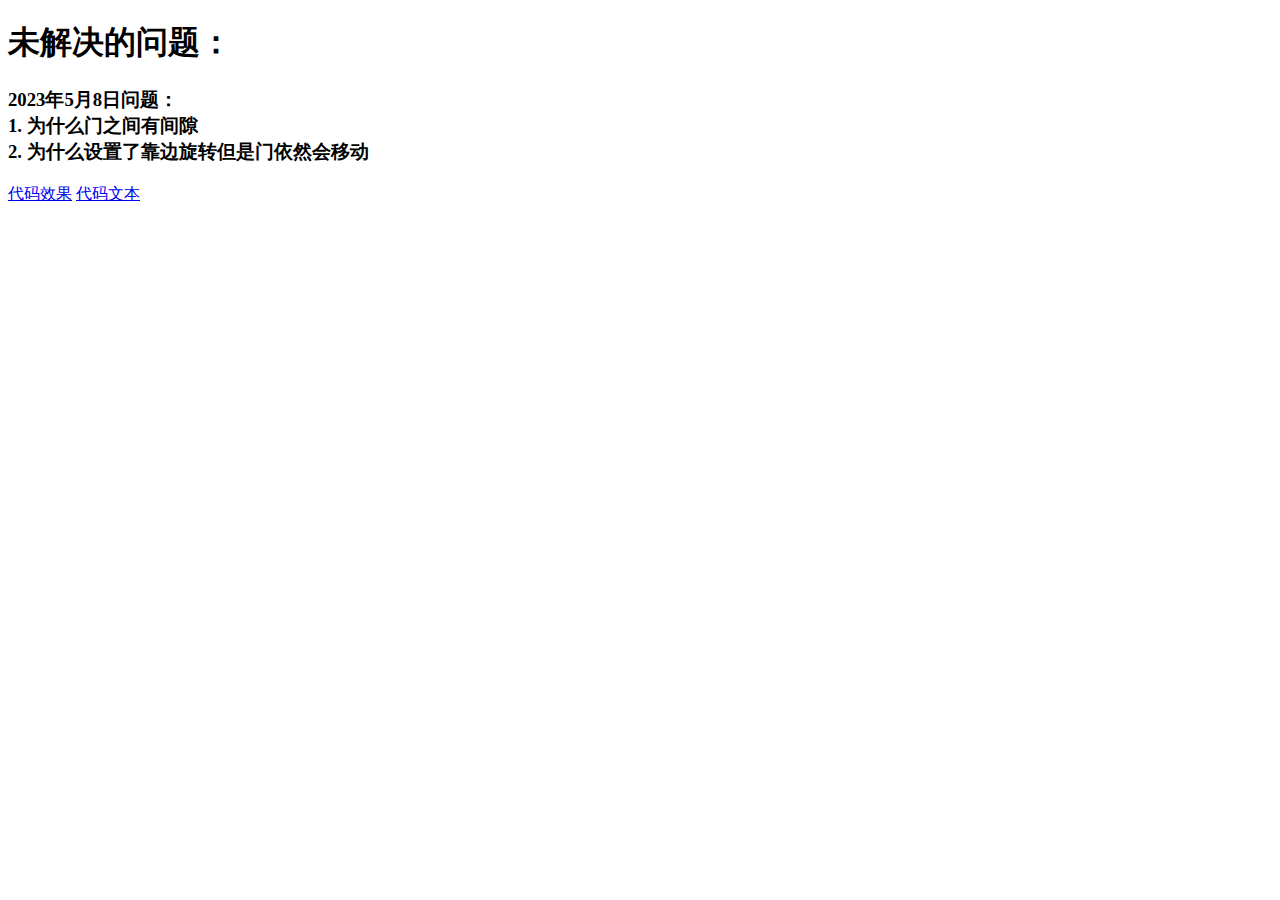
<file: docs/index.html>
<!DOCTYPE html>
<html lang="en">
<head>
    <meta charset="UTF-8">
    <meta http-equiv="X-UA-Compatible" content="IE=edge">
    <meta name="viewport" content="width=device-width, initial-scale=1.0">
    <title>遇到的问题</title>
</head>
<body>
    <h1>未解决的问题：</h1>
    <h3>2023年5月8日问题：<br>1. 为什么门之间有间隙<br>2. 为什么设置了靠边旋转但是门依然会移动</h3>
    <a href="https://glaivenus.github.io/wenti2">代码效果</a>
    <a href="https://github.com/Glaivenus/glaivenus.github.io/blob/master/docs/wenti2.html">代码文本</a>
</body>
</html>
</file>
